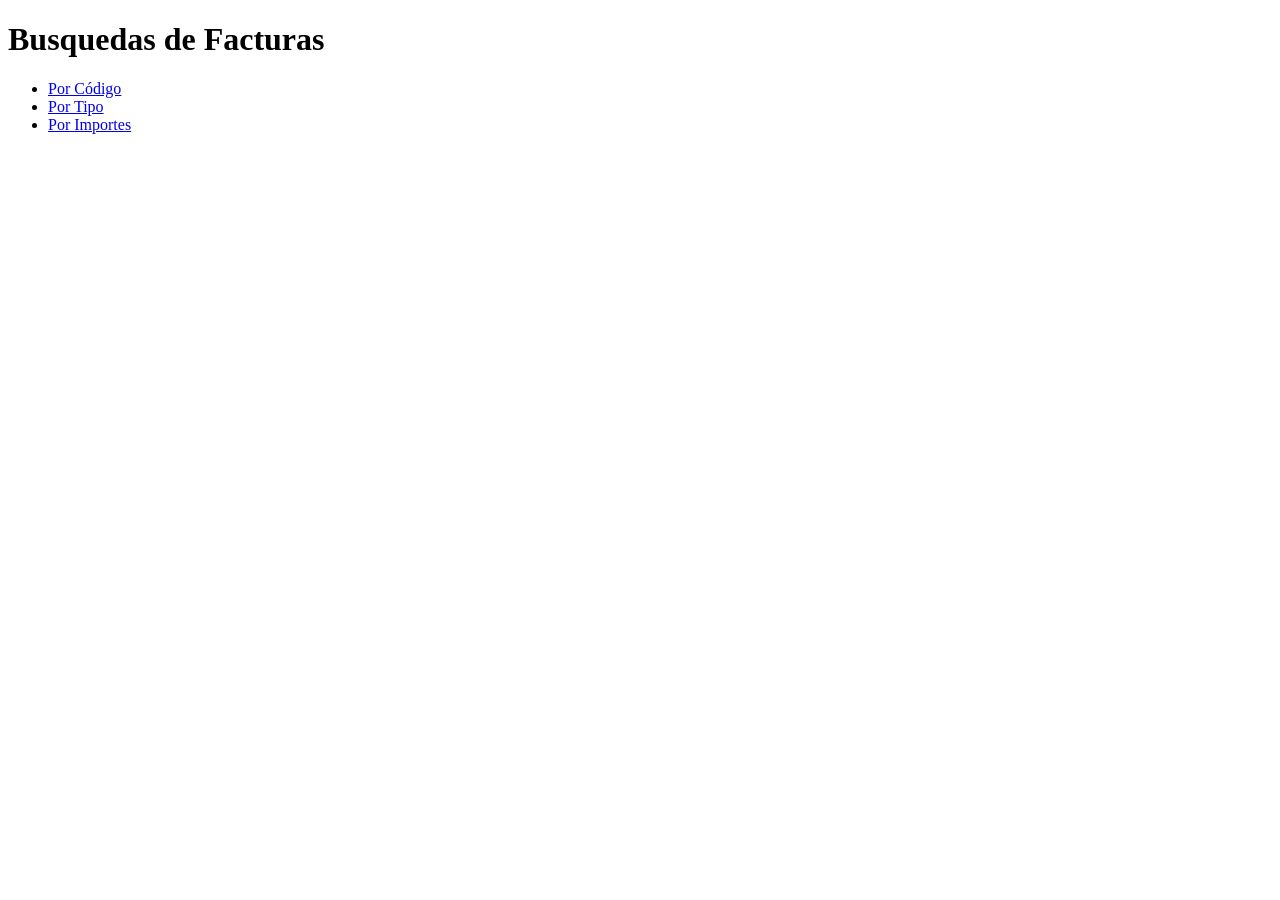
<file: src/main/resources/static/index.html>
<!DOCTYPE html>
<html lang="en">
<head>
    <meta charset="UTF-8">
    <title>Buscador de Facturas</title>
</head>
<body>
<div>
    <h1> Busquedas de Facturas</h1>
    <ul>
        <li><a href="/b/f">Por Código</a></li>
        <li><a href="/b/f">Por Tipo</a></li>
        <li><a href="/b/f">Por Importes</a></li>
    </ul>
</div>

</body>
</html>
</file>
